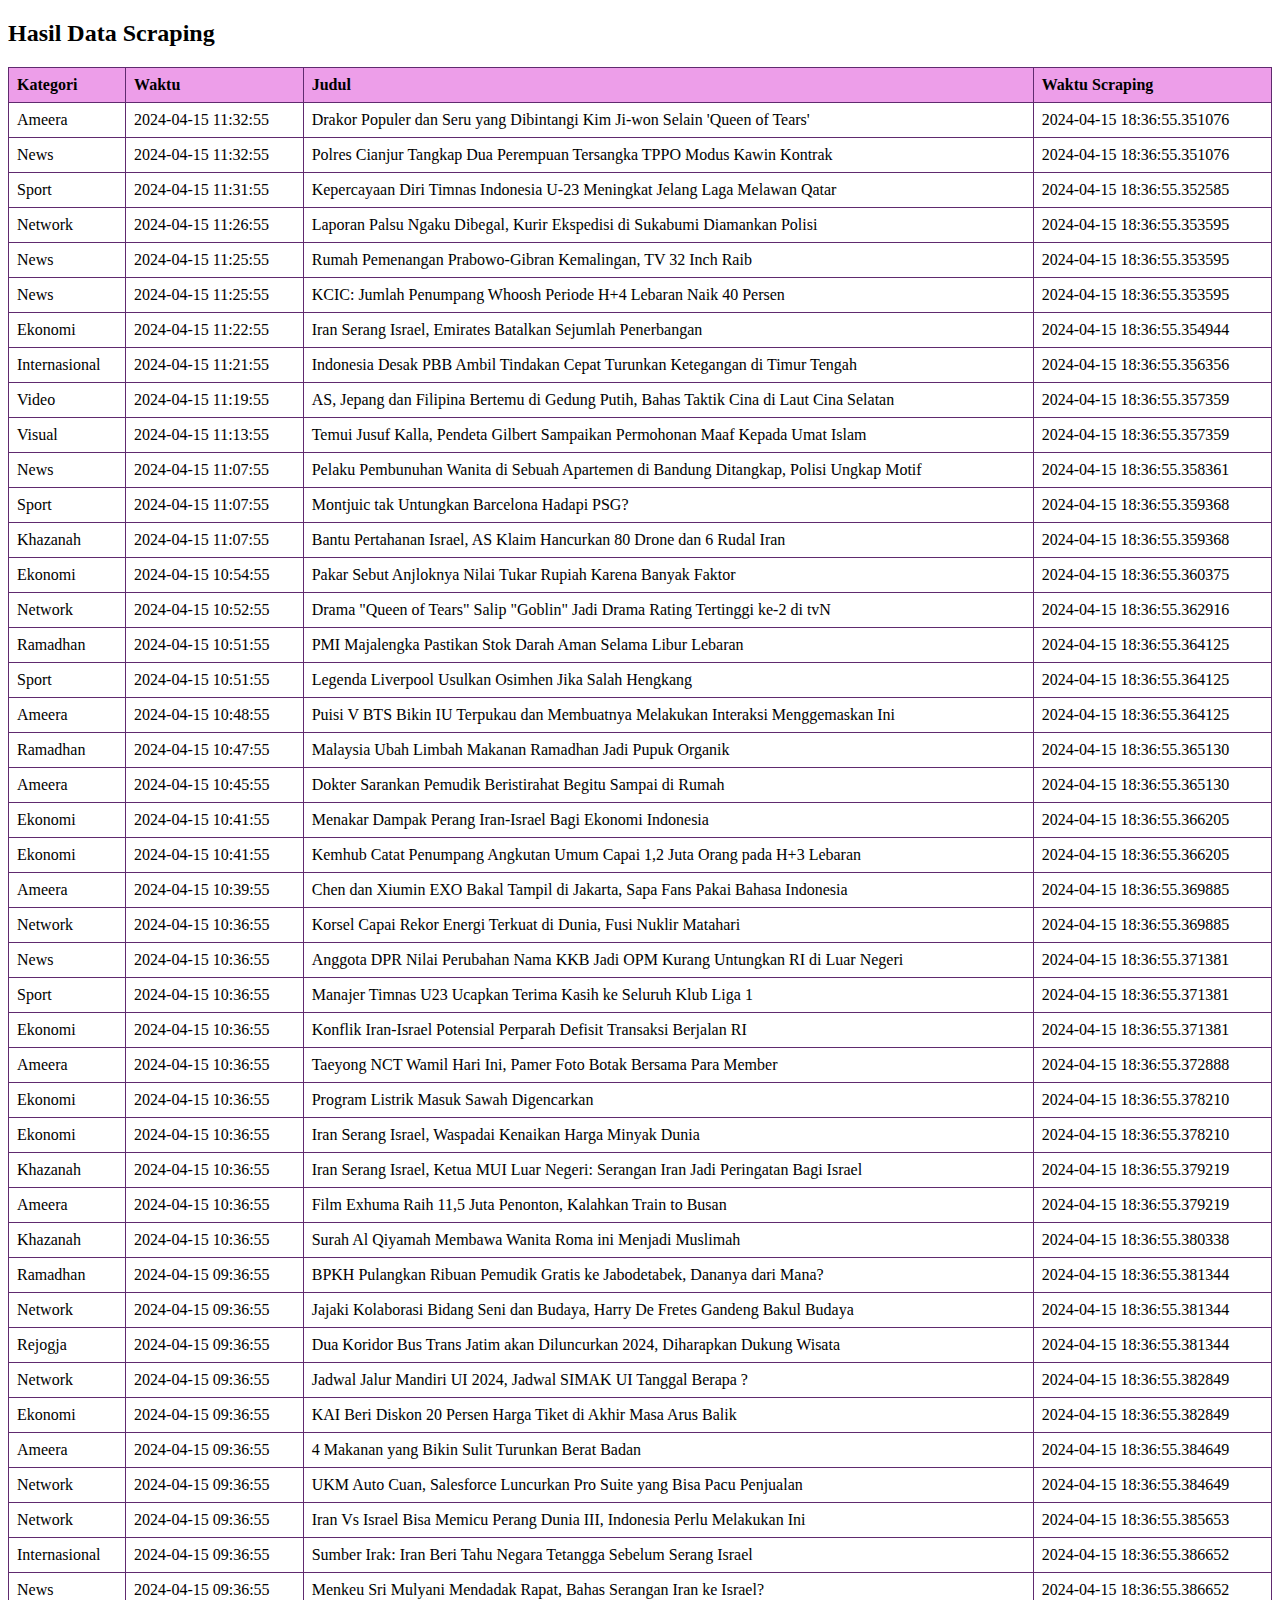
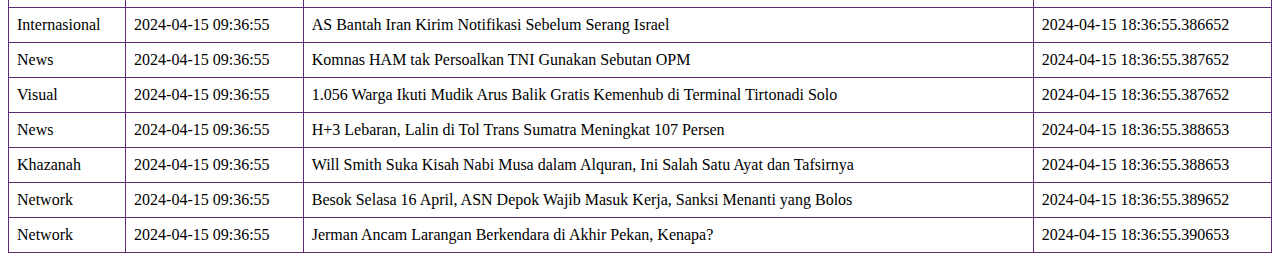
<file: berita.html>
<!DOCTYPE html>
<html lang="en">
<head>
    <meta charset="UTF-8">
    <meta name="viewport" content="width=device-width, initial-scale=1.0">
    <title>Data Scraping I</title>
    <style>
        table {
            border-collapse: collapse;
            width: 100%;
        }
        th, td {
            border: 1px solid #602a6f;
            text-align: left;
            padding: 8px;
        }
        th {
            background-color: #ed9ee9;;
        }
    </style>
</head>
<body>

<h2>Hasil Data Scraping</h2>

<table id="scraping-table">
    <thead>
        <tr>
            <th>Kategori</th>
            <th>Waktu</th>
            <th>Judul</th>
            <th>Waktu Scraping</th>
        </tr>
    </thead>
    <tbody id="scraping-data">
        <!-- Data will be inserted here dynamically -->
    </tbody>
</table>

<script>
    // Fetch data from JSON file
    fetch("data.json") // Adjust the path as per your directory structure
        .then(response => response.json())
        .then(data => {
            displayScrapingResults(data);
        })
        .catch(error => {
            console.error('Error fetching data:', error);
        });

    // Function to display scraping results in the table
    function displayScrapingResults(data) {
        var tableBody = document.getElementById('scraping-data');

        data.forEach(item => {
            var row = tableBody.insertRow();
            var kategoriCell = row.insertCell(0);   
            var waktuCell = row.insertCell(1);
            var judulCell = row.insertCell(2);
            var waktuScrapingCell = row.insertCell(3);

            kategoriCell.textContent = item.kategori;
            waktuCell.textContent = item.waktu;
            judulCell.textContent = item.judul;
            waktuScrapingCell.textContent = item['waktu scrapping'];
        });
    }
</script>

</body>
</html>
</file>
